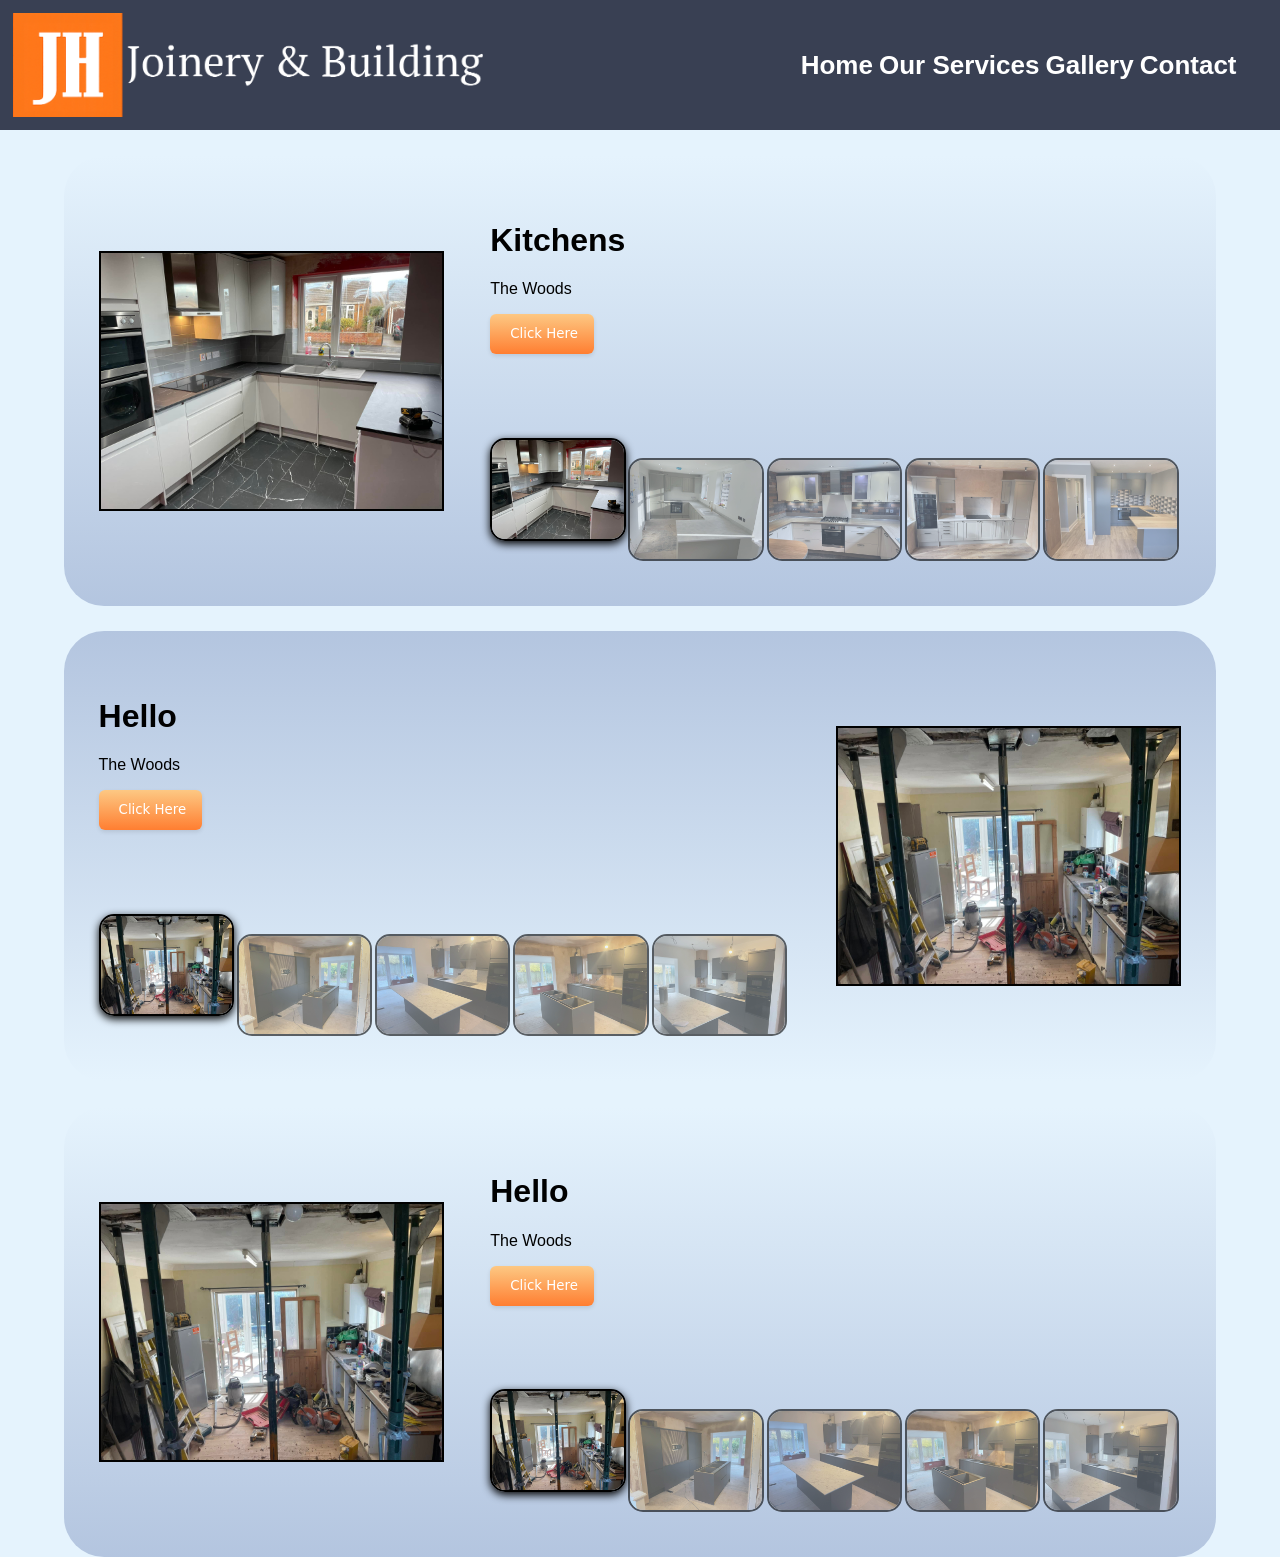
<file: Gallery/Gallery.html>
<!DOCTYPE html>
<html lang="en">
<head>
    <meta charset="UTF-8">
    <meta name="viewport" content="width=device-width, initial-scale=1.0">
    <link rel="stylesheet" href="Gallery.css">
      <script src="/Components/Navigation/Nav.js"></script>
    <title>JH Joinery</title>
</head>
<body>
  <navigation-component></navigation-component>

<div class="Gallery">

<div class="Section"> 


<div class="container">
  <div class="mySlides">
    <img src="/Images/Services/FullKitchen7.jpg" style="width:100%">
  </div>

  <div class="mySlides">
    <img src="/Images/Services/KitchenFull2.jpg" style="width:100%">
  </div>
    
  <div class="mySlides">
    <img src="/Images/Services/KitchenFull3.jpg" style="width:100%">
  </div>

  <div class="mySlides">
    <img src="/Images/Services/KitchenFull4.jpg" style="width:100%">
  </div>
    
  <div class="mySlides">
    <img src="/Images/Services/KitchenFull5.jpg" style="width:100%">
  </div>


  
</div>
<div class="Info">

<div class="text">  <h1>Kitchens</h1> <p id="caption"></p><button class="Click" role="button">Click Here</button></div>



<div class="images">

    <div class="column">
      <img class="demo cursor" src="/Images/Services/FullKitchen7.jpg"  style="width:100%"  alt="The Woods">
    </div>
    <div class="column">
      <img class="demo cursor" src="/Images/Services/KitchenFull2.jpg"  style="width:100%"  alt="Mountains and fjords">
    </div>
    <div class="column">
      <img class="demo cursor" src="/Images/Services/KitchenFull3.jpg"  style="width:100%"  alt="Northern Lights">
    </div>
    <div class="column">
      <img class="demo cursor" src="/Images/Services/KitchenFull4.jpg"  style="width:100%"  alt="Nature and sunrise">
    </div>    
    <div class="column">
      <img class="demo cursor" src="/Images/Services/KitchenFull5.jpg"  style="width:100%"  alt="Snowy Mountains">
    </div>
  </div>
</div>
</div>
<!--  -->
<div class="Section"> 


<div class="container">
  <div class="mySlides">
    <img src="/Images/Services/Kitchen6.jpg" style="width:100%">
  </div>

  <div class="mySlides">
    <img src="/Images/Services/Kitchen4.jpg" style="width:100%">
  </div>
    
  <div class="mySlides">
    <img src="/Images/Services/Kitchen3.jpg" style="width:100%">
  </div>

  <div class="mySlides">
    <img src="/Images/Services/Kitchen2.jpg" style="width:100%">
  </div>
    
  <div class="mySlides">
    <img src="/Images/Services/Kitchen1.jpg" style="width:100%">
  </div>


  
</div>
<div class="Info">

<div class="text">  <h1>Hello</h1> <p id="caption"></p><button class="Click" role="button">Click Here</button></div>

<div class="images">

    <div class="column">
      <img class="demo cursor" src="/Images/Services/Kitchen6.jpg"  style="width:100%"  alt="The Woods">
    </div>
    <div class="column">
      <img class="demo cursor" src="/Images/Services/Kitchen4.jpg"  style="width:100%" alt="Mountains and fjords">
    </div>
    <div class="column">
      <img class="demo cursor" src="/Images/Services/Kitchen3.jpg"  style="width:100%"  alt="Northern Lights">
    </div>
    <div class="column">
      <img class="demo cursor" src="/Images/Services/Kitchen2.jpg"  style="width:100%"  alt="Nature and sunrise">
    </div>    
    <div class="column">
      <img class="demo cursor" src="/Images/Services/Kitchen1.jpg"  style="width:100%"  alt="Snowy Mountains">
    </div>
  </div>
</div>
</div>


<!--  -->
<div class="Section"> 


<div class="container">
  <div class="mySlides">
    <img src="/Images/Services/Kitchen6.jpg" style="width:100%">
  </div>

  <div class="mySlides">
    <img src="/Images/Services/Kitchen4.jpg" style="width:100%">
  </div>
    
  <div class="mySlides">
    <img src="/Images/Services/Kitchen3.jpg" style="width:100%">
  </div>

  <div class="mySlides">
    <img src="/Images/Services/Kitchen2.jpg" style="width:100%">
  </div>
    
  <div class="mySlides">
    <img src="/Images/Services/Kitchen1.jpg" style="width:100%">
  </div>


  
</div>
<div class="Info">

<div class="text">  <h1>Hello</h1> <p id="caption"></p><button class="Click" role="button">Click Here</button></div>

<div class="images">

    <div class="column">
      <img class="demo cursor" src="/Images/Services/Kitchen6.jpg"  style="width:100%"  alt="The Woods">
    </div>
    <div class="column">
      <img class="demo cursor" src="/Images/Services/Kitchen4.jpg"  style="width:100%" alt="Mountains and fjords">
    </div>
    <div class="column">
      <img class="demo cursor" src="/Images/Services/Kitchen3.jpg"  style="width:100%"  alt="Northern Lights">
    </div>
    <div class="column">
      <img class="demo cursor" src="/Images/Services/Kitchen2.jpg"  style="width:100%"  alt="Nature and sunrise">
    </div>    
    <div class="column">
      <img class="demo cursor" src="/Images/Services/Kitchen1.jpg"  style="width:100%"  alt="Snowy Mountains">
    </div>
  </div>
</div>
</div>


</div>



    <script src="/Components/Navigation/Nav.js"></script>
    <script src="Gallery.js"></script>
</body>
</html>
</file>
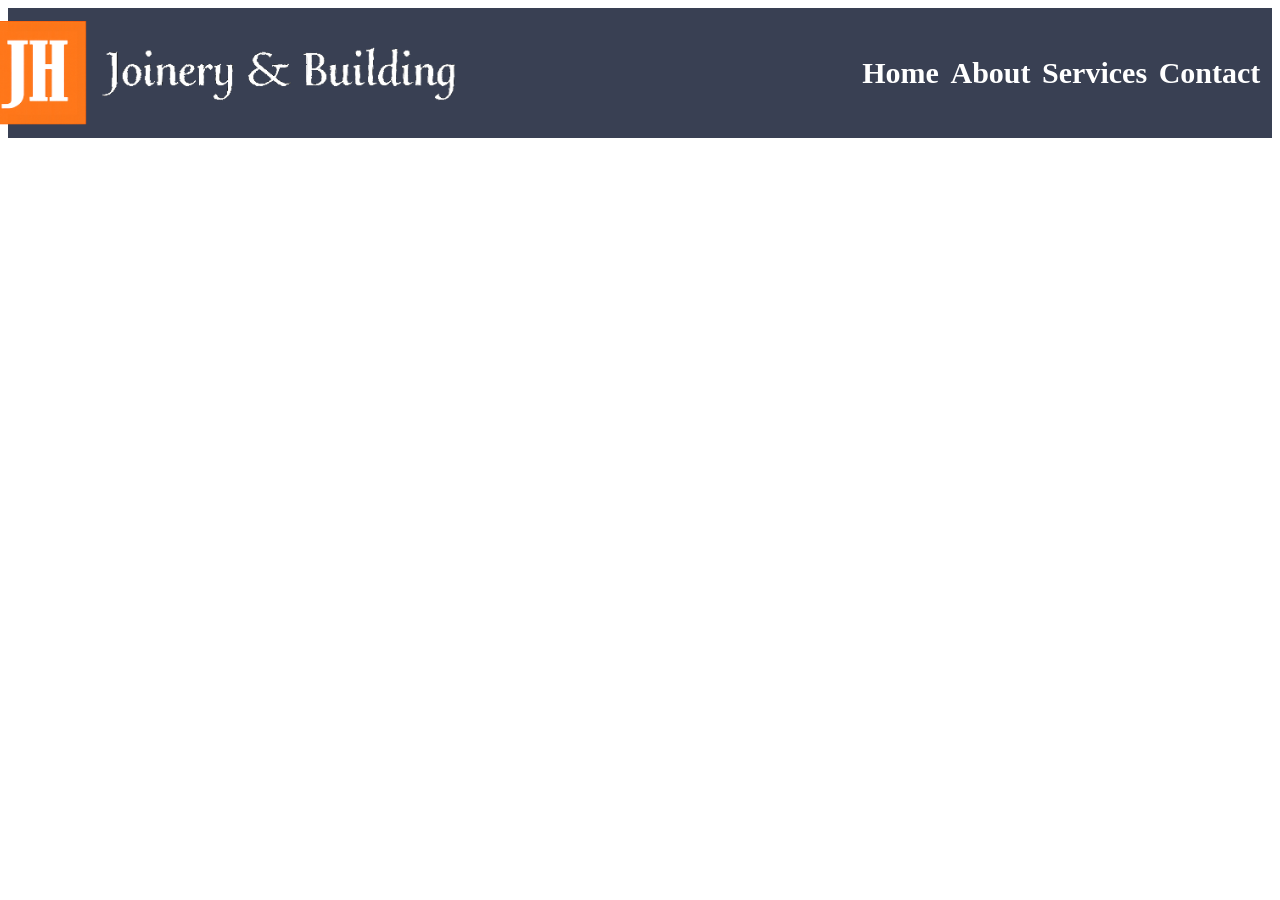
<file: Navigation/Nav.html>
<!DOCTYPE html>
<html lang="en">
<head>
    <meta charset="UTF-8">
    <meta name="viewport" content="width=device-width, initial-scale=1.0">
    <link rel="stylesheet" href="Nav.css" class="css">
    <title>Document</title>
</head>
<body>
    
<div class="Bar">

<div class="navRow">
<div class="left">
    <img src="/Images/JHLogo.png" alt="" class="logo">
</div>
<div class="middle">
   
</div>
<div class="right">
<a href="#" class="nav-link">Home</a>
<a href="#" class="nav-link">About</a>
<a href="#" class="nav-link">Services</a>
<a href="#" class="nav-link">Contact</a>
</div>

</div>

</div>

</body>
</html>
</file>
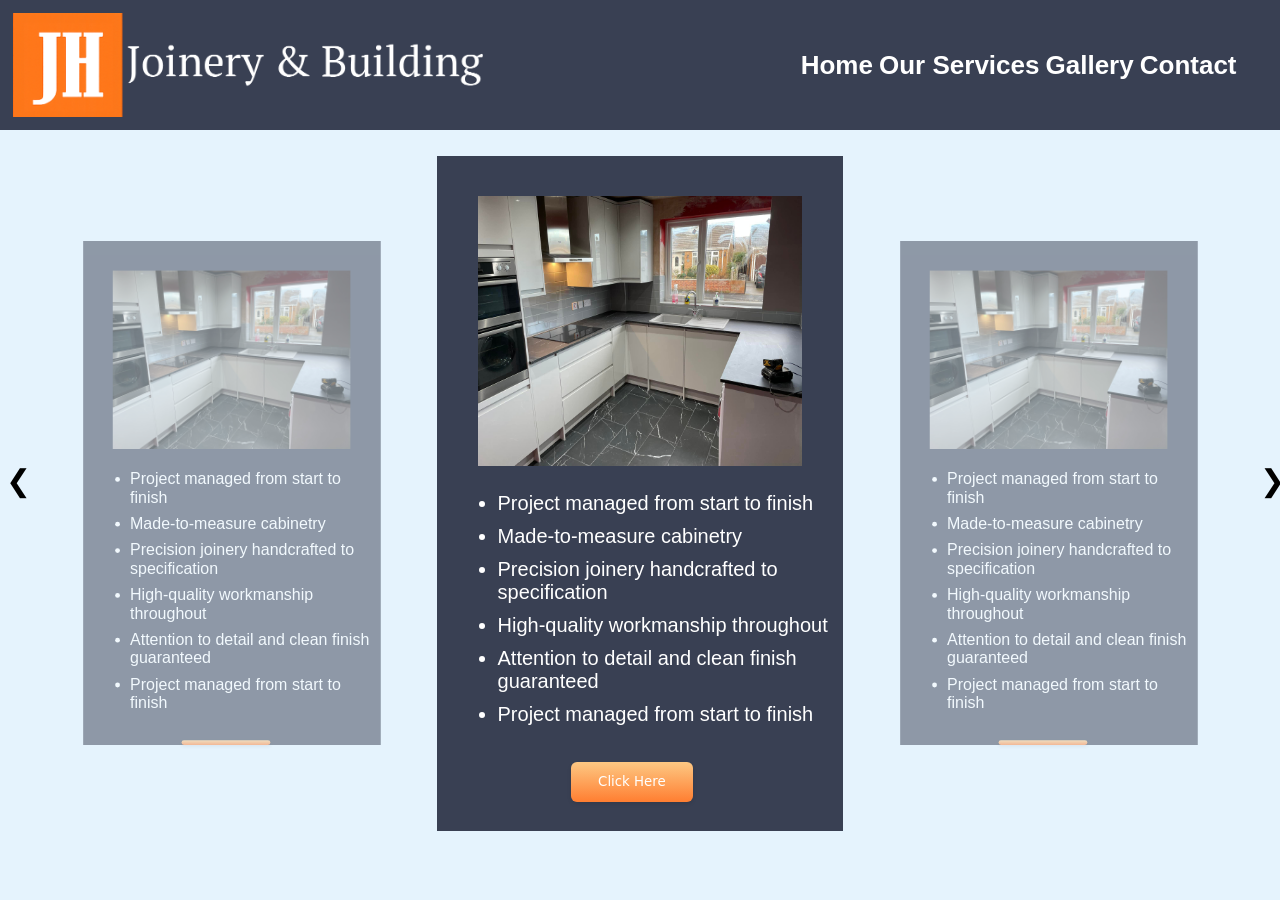
<file: Services/Services.html>
<!DOCTYPE html>
<html lang="en">
<head>
    <meta charset="UTF-8">
    <meta name="viewport" content="width=device-width, initial-scale=1.0">
    <link rel="stylesheet" href="Services.css">
      <script src="/Components/Navigation/Nav.js"></script>

    <title>JH Joinery</title>
</head>
<body>
  <navigation-component></navigation-component>

<div class="carousel">

    <button class="arrow left1" onclick="leftClick()">&#10094;</button>

    <div class="cards">
        <div class="card">
            <img src="/Images/Services/FullKitchen7.jpg" alt="">
<ul class="List">
    <li class="">Project managed from start to finish</li>
    <li class="">Made-to-measure cabinetry</li>
    <li class="">Precision joinery handcrafted to specification</li>
    <li class="">High-quality workmanship throughout</li>
    <li class="">Attention to detail and clean finish guaranteed</li>
    <li class="">Project managed from start to finish</li>
</ul>
<button class="Click" role="button">Click Here</button>
        </div>
        <div class="card active">
            <img src="/Images/Services/FullKitchen7.jpg" alt="">
<ul class="List">
    <li class="">Project managed from start to finish</li>
    <li class="">Made-to-measure cabinetry</li>
    <li class="">Precision joinery handcrafted to specification</li>
    <li class="">High-quality workmanship throughout</li>
    <li class="">Attention to detail and clean finish guaranteed</li>
    <li class="">Project managed from start to finish</li>
</ul>
            <button class="Click" role="button">Click Here</button>
        </div>
        <div class="card">
            <img src="/Images/Services/FullKitchen7.jpg" alt="">
<ul class="List">
    <li class="">Project managed from start to finish</li>
    <li class="">Made-to-measure cabinetry</li>
    <li class="">Precision joinery handcrafted to specification</li>
    <li class="">High-quality workmanship throughout</li>
    <li class="">Attention to detail and clean finish guaranteed</li>
    <li class="">Project managed from start to finish</li>
</ul>
            <button class="Click" role="button">Click Here</button>
        </div>
    </div>

<button class="arrow right1" onclick="rightClick()">&#10095;</button>

</div>

      <script src="Services.js"></script>
</body>
</file>
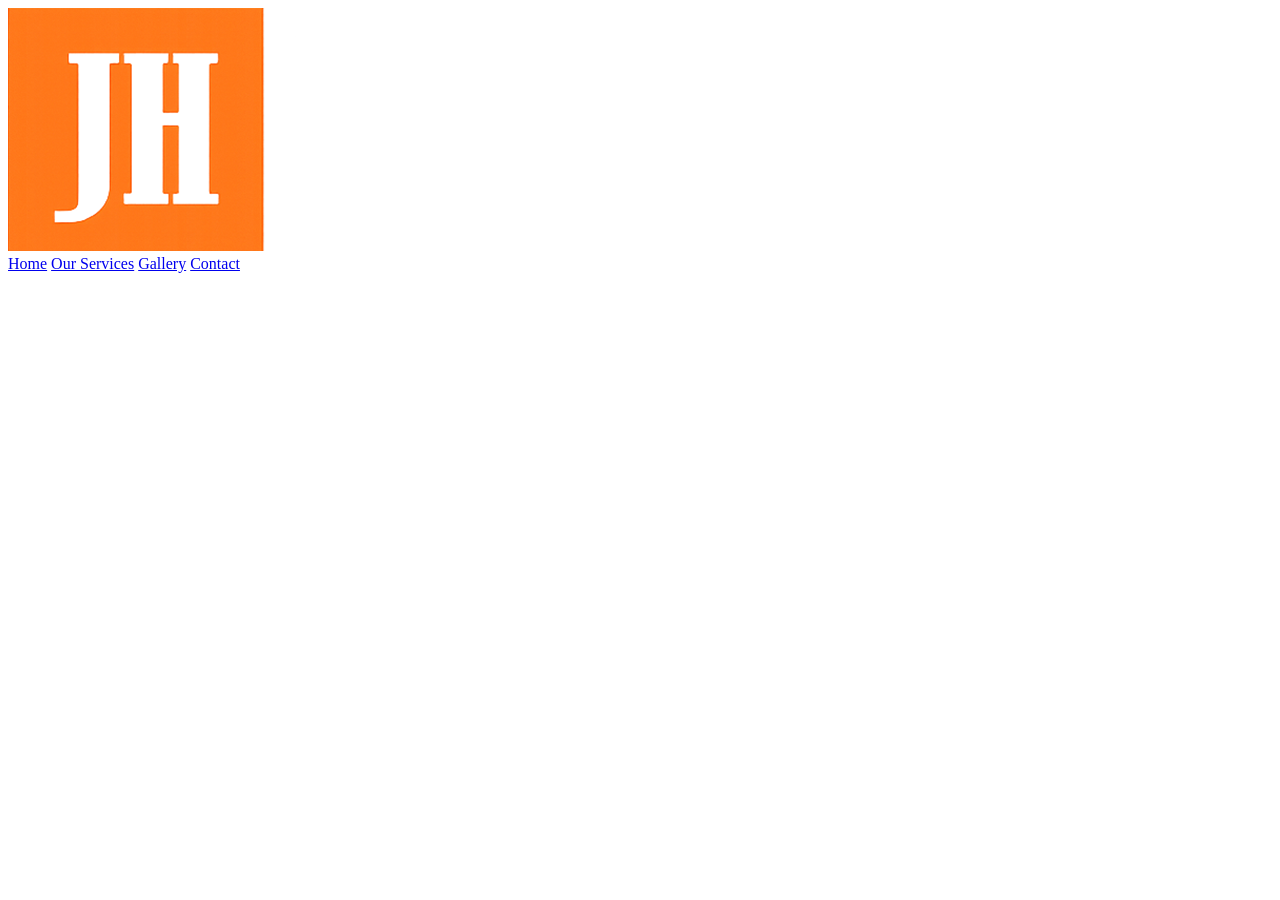
<file: Components/Navigation/Nav.html>
<!DOCTYPE html>
<html lang="en">
<head>
    <meta charset="UTF-8">
    <meta name="viewport" content="width=device-width, initial-scale=1.0">
    <!-- <link rel="stylesheet" href="Nav.css" class="css"> -->
    <title>JH Joinery</title>
</head>
<body>
    
<div id="Bar">

<div class="navRow">
<div class="left">
    <img src="/Images/Logo.png" alt="" class="logo">
</div>
<div class="middle">
   
</div>
<div class="right">
<a href="/Homepage/Index.html" class="nav-link">Home</a>
<a href="/Services/Services.html" class="nav-link">Our Services</a>
<a href="/Gallery/Gallery.html" class="nav-link">Gallery</a>
<a href="/Contact/Contact.html" class="nav-link">Contact</a>

</div>

</div>

</body>
</html>
</file>
<file: Gallery/Gallery.css>
.Gallery{
display: flex;
align-items:center;
width:100%;
height:auto;
justify-content: center;
    flex-direction: column;
}

.Section{
    background: hsla(186, 33%, 94%, 1);

background: linear-gradient(180deg, #E5F3FD, hsla(216, 41%, 79%, 1) 100%);

background: -moz-linear-gradient(180deg, #E5F3FD, hsla(216, 41%, 79%, 1) 100%);

background: -webkit-linear-gradient(180deg  , #E5F3FD hsla(216, 41%, 79%, 1) 100%);

filter: progid: DXImageTransform.Microsoft.gradient( startColorstr="#EBF4F5", endColorstr="#B5C6E0", GradientType=1 );

    height:50vh;
    width:90%;
    border-radius: 40px;
    display:flex;
    align-self:center;
    margin-top:2%;
    justify-content: center;
    align-items: center;

}

/* CSS */
.Click {
  background-color: initial;
  background-image: linear-gradient(-180deg, #fdc883, #FF7E31);
  border-radius: 6px;
  box-shadow: rgba(0, 0, 0, 0.1) 0 2px 4px;
  color: #FFFFFF;
  cursor: pointer;
  display: inline-block;
  font-family: Inter,-apple-system,system-ui,Roboto,"Helvetica Neue",Arial,sans-serif;
  height: 40px;
  line-height: 40px;
  outline: 0;
  overflow: hidden;
  padding: 0 20px;
  pointer-events: auto;
  position: relative;
  text-align: center;
  touch-action: manipulation;
  user-select: none;
  -webkit-user-select: none;
  vertical-align: top;
  white-space: nowrap;
  width: 30%;
  z-index: 9;
  border: 0;
  transition: box-shadow .2s;
}

.Click:hover {
  box-shadow: black 0 3px 8px;
}

.Section:nth-child(even) {
  flex-direction: row-reverse;
      background: hsla(186, 33%, 94%, 1);

background: linear-gradient(360deg, #E5F3FD, hsla(216, 41%, 79%, 1) 100%);

background: -moz-linear-gradient(360deg, #E5F3FD, hsla(216, 41%, 79%, 1) 100%);

background: -webkit-linear-gradient(360deg  , #E5F3FD hsla(216, 41%, 79%, 1) 100%);

filter: progid: DXImageTransform.Microsoft.gradient( startColorstr="#EBF4F5", endColorstr="#B5C6E0", GradientType=1 );

}

/*  */

img {
  vertical-align: middle;
}

/* Position the image container (needed to position the left and right arrows) */
.container {
  position: relative;
  flex-direction: row;
  display:flex;
    width:30%;
  margin:2%;
}

/* Hide the images by default */
.mySlides {
  display: none;
  width:100%;
  height:100%;
  align-content:center;
        border: 2px black solid;
        
}

/* Add a pointer when hovering over the thumbnail images */
.cursor {
  cursor: pointer;
}

.Info{
    display:flex;
    flex-direction:column;
    justify-content:space-between;
    height: 80%;
    width:60%;
      margin:2%;
}

.images{
    display: flex;
  flex-direction:row;

}

/* .row:after {
  content: "";
  display: table;
  clear: both;
  grid : auto auto auto;
} */

/* Six columns side by side */
.column {
  float: left;
  width: 100%;
  height:100%;
      margin-right:1%;

}

.column img{
      border-radius:15px;
      border: 2px black solid;
}

/* Add a transparency effect for thumnbail images */
.demo {
  opacity: 0.6;
}

.active,
.demo:hover {
  opacity: 1;
  transform: translate(0, -20px);
    box-shadow: black 0 3px 8px;
}

.text{
    height: 50%;
    width:50%
}
</file>
<file: Navigation/Nav.css>
body{
    /* margin: 0;
    padding: 0; */
}

.Bar{
    width: 100%;
    height: 130px;
    background-color: #394053 ;
    display: flex;
    /* padding:1%; */
}

.left img{
    width: auto;
    height: 80%;
}

.navRow{
    width: 100%;
    height: 100%;
    display: flex;
    flex-direction: row;
    justify-content: space-evenly;
    align-items: center;
}

.left{
    width: 33.33%;
    height: 100%;
    display: flex;
    justify-content: center;
    align-items: center;
    align-content: center;
}

.middle{
    width: 33.33%;
    height: 100%;
    display: flex;
    justify-content: center;
    align-items: center;
}

.right{
    width: 33.33%;
    height: 100%;
    display: flex;
    justify-content: space-evenly;
    align-items: center;
}

.right a{
    text-decoration: none;
    color: #fff;
    font-size: 30px;
    font-weight: bold;
      transition: transform 0.3s ease-in-out;
}

.right a:hover{
    color: white;
    transform: translate(0px, -8px);
}
</file>
<file: Services/Services.css>
.Main-Component{
    width: 100%;
    height: 70vh;
    display: flex;
    flex-direction: row;
    margin-top: 5%;
}

.carousel{
    display: flex ;
    align-items: center;
    gap: 20px;
    justify-content: center;
    width: 100%;
}

.cards{
    width: 100%;
    height: auto;
    display: flex;
    align-items: center;
    gap: 20px;
    perspective: 1000px;
    margin-top: 2%;
}

.card{
    width: 33%;
    height: 70vh;
    background-color: #394053 ;
    border: 10px;
    transition: all 0.4s ease;
    transform:  scale(0.8);
    opacity: 0.5;
    cursor:pointer;
    display: flex;
    flex-direction: column;
}

.card ul{
        margin-left: 5%;
}

.card li{
    font-size: 20px;
    color: white;
    margin-top: 10px;
}

.card img{
    margin-top: 10%;
    width: 80%;
    height: 40%;
    margin-left: 10%;
}

.card.active{
width: 36%;
height: 75vh;
transform: scale(1);
opacity: 1;
}

.arrow{
    width: 2%;
    font-size: 30px;
    border: none;
    background: none;
    cursor: pointer;
}


.Click {
    margin-left: 33%;
    margin-top: 5%;
  background-color: initial;
  background-image: linear-gradient(-180deg, #fdc883, #FF7E31);
  border-radius: 6px;
  box-shadow: rgba(0, 0, 0, 0.1) 0 2px 4px;
  color: #FFFFFF;
  cursor: pointer;
  display: inline-block;
  font-family: Inter,-apple-system,system-ui,Roboto,"Helvetica Neue",Arial,sans-serif;
  height: 40px;
  line-height: 40px;
  outline: 0;
  overflow: hidden;
  padding: 0 20px;
  pointer-events: auto;
  position: relative;
  text-align: center;
  touch-action: manipulation;
  user-select: none;
  -webkit-user-select: none;
  vertical-align: top;
  white-space: nowrap;
  width: 30%;
  z-index: 9;
  border: 0;
  transition: box-shadow .2s;
}

.Click:hover {
  box-shadow: black 0 3px 8px;
}

.Section:nth-child(even) {
  flex-direction: row-reverse;
      background: hsla(186, 33%, 94%, 1);

background: linear-gradient(360deg, #E5F3FD, hsla(216, 41%, 79%, 1) 100%);

background: -moz-linear-gradient(360deg, #E5F3FD, hsla(216, 41%, 79%, 1) 100%);

background: -webkit-linear-gradient(360deg  , #E5F3FD hsla(216, 41%, 79%, 1) 100%);

filter: progid: DXImageTransform.Microsoft.gradient( startColorstr="#EBF4F5", endColorstr="#B5C6E0", GradientType=1 );

}
</file>
<file: Components/Navigation/Nav.css>
body{
    margin: 0;
    padding: 0; 
    background-color: #E5F3FD;
    font-family:sans-serif;
}

#Bar{
    width: 100%;
    height: 130px;
    background-color: #394053 ;
    display: flex;
    /* padding:1%; */
}

.left img{
    width: auto;
    height: 80%;
}

.navRow{
    width: 100%;
    height: 100%;
    display: flex;
    flex-direction: row;
    justify-content: space-evenly;
    align-items: center;
}

.left{
    width: 33.33%;
    height: 100%;
    display: flex;
    justify-content: center;
    align-items: center;
    align-content: center;
}

.middle{
    width: 20%;
    height: 100%;
    display: flex;
    justify-content: center;
    align-items: center;
}

.right{
    width: 35%;
    height: 100%;
    display: flex;
    justify-content: space-evenly;
    align-items: center;
}

.right a{
    text-decoration: none;
    color: #fff;
    font-size: 26px;
    font-weight: bold;
    transition: transform 0.3s ease-in-out;
}

.right a:hover{
    color: white;
    transform: translate(0px, -8px);
}
</file>
